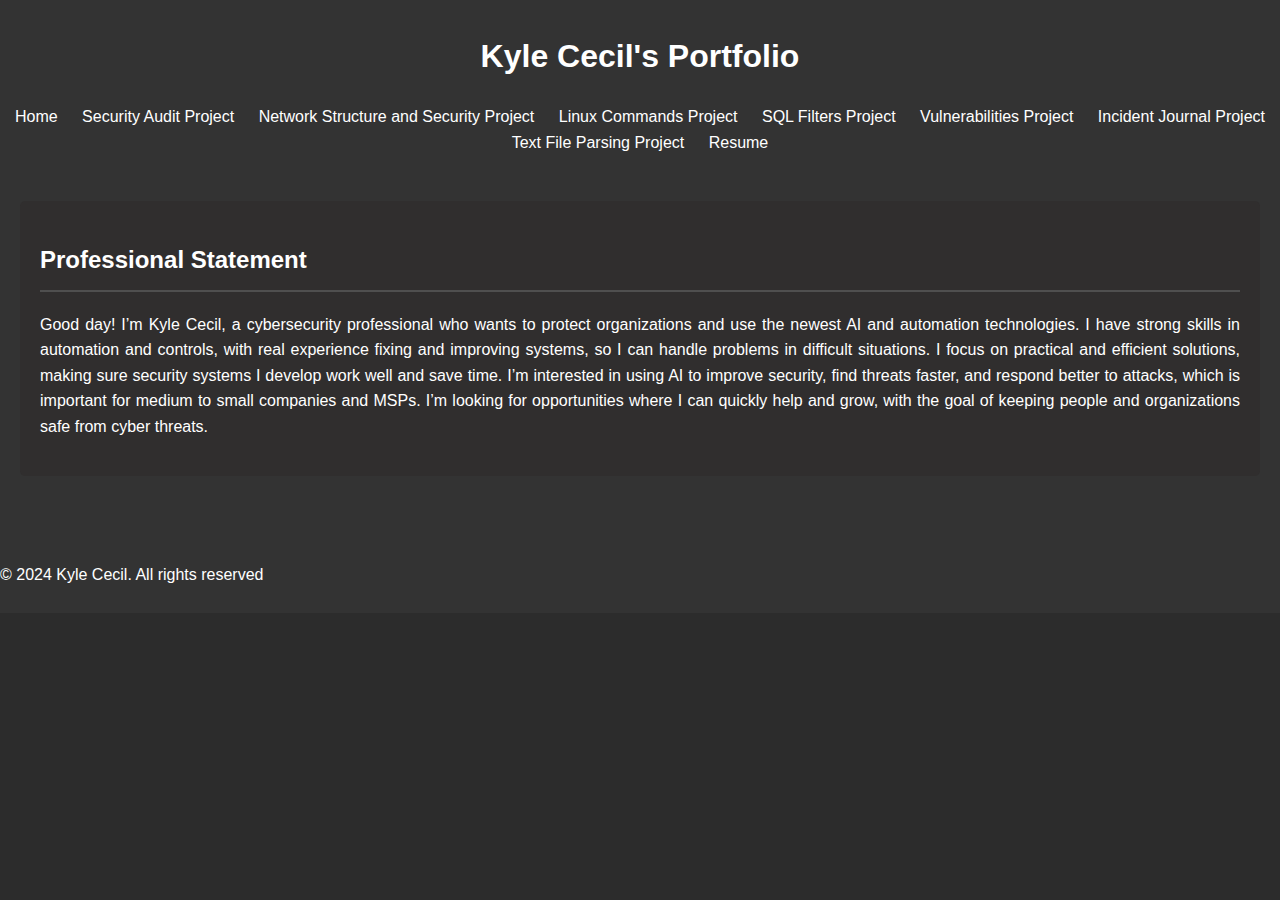
<file: index.html>
<!DOCTYPE html>
<html lang="en">
<head>
    <meta charset="UTF-8">
    <meta name="viewport" content="width=device-width, initial-scale=1.0">
    <title>Kyle Cecil's Portfolio</title>
    <link rel="stylesheet" href="styles.css">
</head>
<body>
    <header>
        <h1>Kyle Cecil's Portfolio</h1>
        <nav>
            <ul>
                <li><a href="index.html">Home</a></li>
                <li><a href="projects/security-audit.html">Security Audit Project</a></li>
                <li><a href="projects/network-structure.html">Network Structure and Security Project</a></li>
                <li><a href="projects/linux-commands.html">Linux Commands Project</a></li>
                <li><a href="projects/sql-filters.html">SQL Filters Project</a></li>
                <li><a href="projects/vulnerabilities-small-business.html">Vulnerabilities Project</a></li>
                <li><a href="projects/incident-journal.html">Incident Journal Project</a></li>
                <li><a href="projects/text-file-parsing.html">Text File Parsing Project</a></li>
                <li><a href="resume.html">Resume</a></li>
            </ul>
        </nav>
    </header>
    <main>
        <section style="background-color: #302e2e; padding: 20px; border-radius: 5px;">
            <h2>Professional Statement</h2>
            <p>Good day! I’m Kyle Cecil, a cybersecurity professional who wants to protect organizations and use the newest AI and automation technologies. I have strong skills in automation and controls, with real experience fixing and improving systems, so I can handle problems in difficult situations. I focus on practical and efficient solutions, making sure security systems I develop work well and save time. I’m interested in using AI to improve security, find threats faster, and respond better to attacks, which is important for medium to small companies and MSPs. I’m looking for opportunities where I can quickly help and grow, with the goal of keeping people and organizations safe from cyber threats.</p>
        </section>
    </main>
    <footer>
        <p>&copy; 2024 Kyle Cecil. All rights reserved</p>
    </footer>
</body>
</html>
</file>
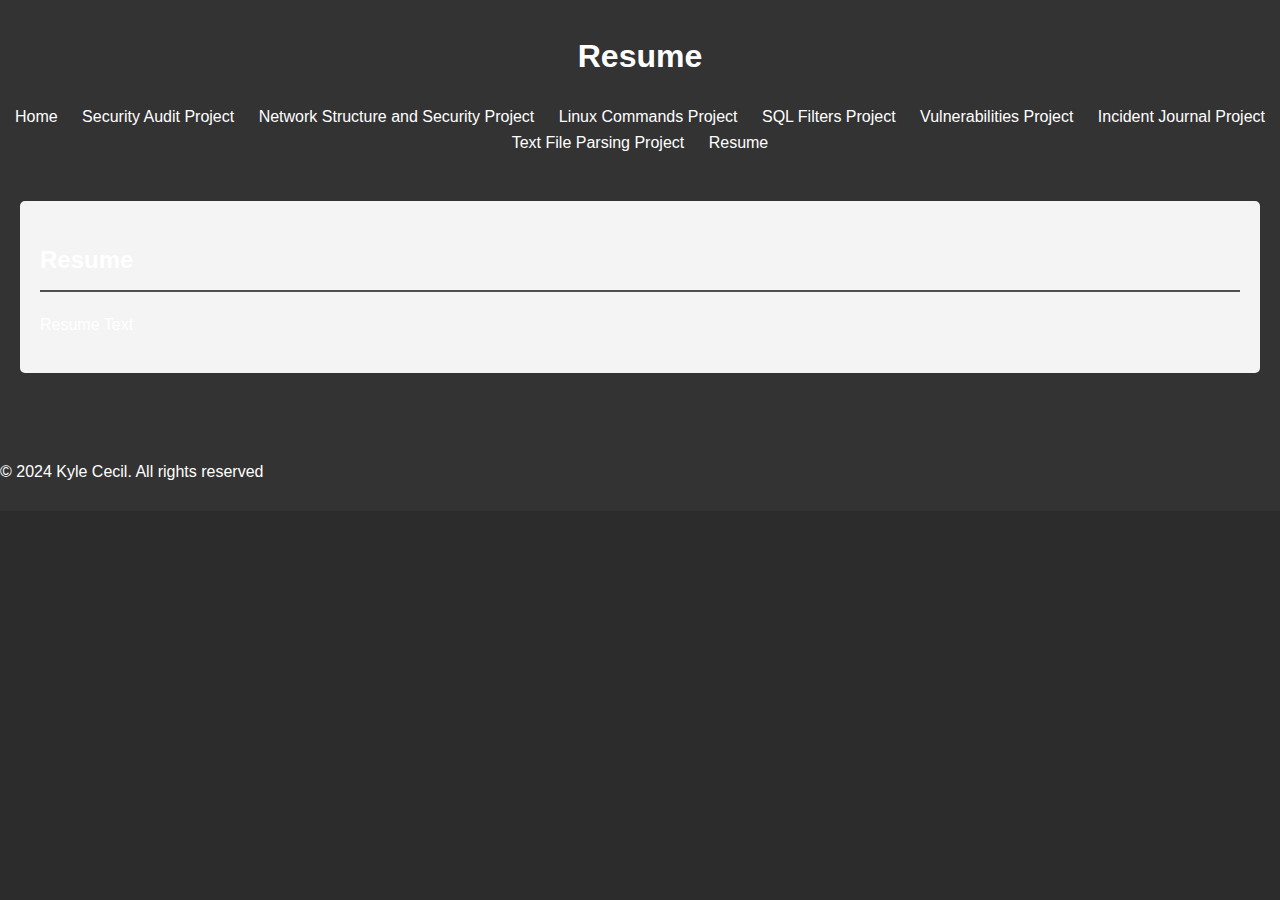
<file: resume.html>
<!DOCTYPE html>
<html lang="en">
<head>
    <meta charset="UTF-8">
    <meta name="viewport" content="width=device-width, initial-scale=1.0">
    <title>Resume</title>
    <link rel="stylesheet" href="styles.css">
</head>
<body>
    <header>
        <h1>Resume</h1>
        <nav>
            <ul>
                <li><a href="index.html">Home</a></li>
                <li><a href="projects/security-audit.html">Security Audit Project</a></li>
                <li><a href="projects/network-structure.html">Network Structure and Security Project</a></li>
                <li><a href="projects/linux-commands.html">Linux Commands Project</a></li>
                <li><a href="projects/sql-filters.html">SQL Filters Project</a></li>
                <li><a href="projects/vulnerabilities-small-business.html">Vulnerabilities Project</a></li>
                <li><a href="projects/incident-journal.html">Incident Journal Project</a></li>
                <li><a href="projects/text-file-parsing.html">Text File Parsing Project</a></li>
                <li><a href="resume.html">Resume</a></li>
            </ul>
        </nav>
    </header>
    <main>
        <section style="background-color: #f4f4f4; padding: 20px; border-radius: 5px;">
            <h2>Resume</h2>
            <p>Resume Text</p>
        </section>
    </main>
    <footer>
        <p>&copy; 2024 Kyle Cecil. All rights reserved</p>
    </footer>
</body>
</html>
</file>
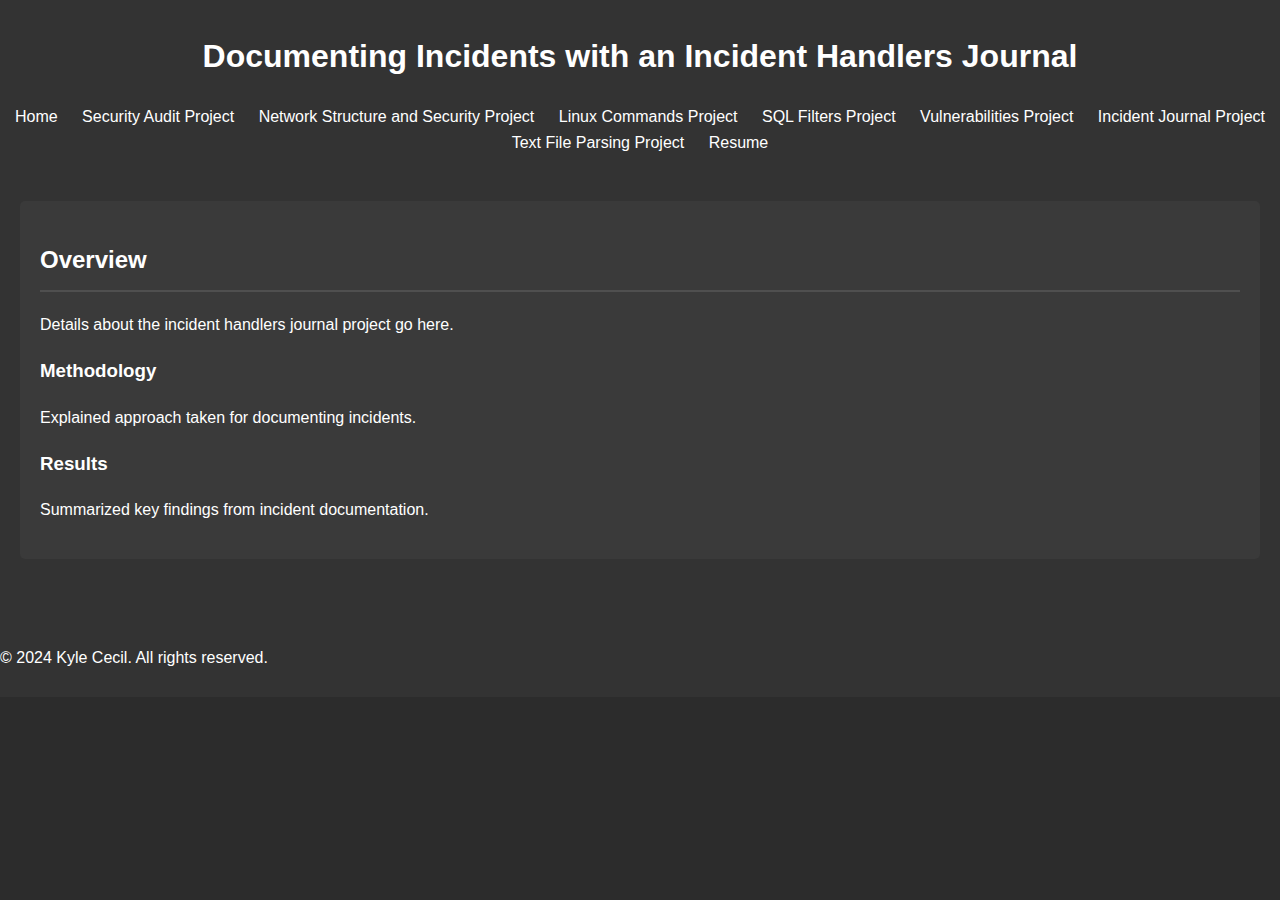
<file: projects/incident-journal.html>
<!DOCTYPE html>
<html lang="en">
<head>
    <meta charset="UTF-8">
    <meta name="viewport" content="width=device-width, initial-scale=1.0">
    <title>Documenting Incidents with an Incident Handlers Journal</title>
    <link rel="stylesheet" href="../styles.css">
</head>
<body>
    <header>
        <h1>Documenting Incidents with an Incident Handlers Journal</h1>
        <nav>
            <ul>
                <li><a href="../index.html">Home</a></li>
                <li><a href="security-audit.html">Security Audit Project</a></li>
                <li><a href="network-structure.html">Network Structure and Security Project</a></li>
                <li><a href="linux-commands.html">Linux Commands Project</a></li>
                <li><a href="sql-filters.html">SQL Filters Project</a></li>
                <li><a href="vulnerabilities-small-business.html">Vulnerabilities Project</a></li>
                <li><a href="incident-journal.html">Incident Journal Project</a></li>
                <li><a href="text-file-parsing.html">Text File Parsing Project</a></li>
                <li><a href="../resume.html">Resume</a></li>
            </ul>
        </nav>
    </header>
    <main>
        <section>
            <h2>Overview</h2>
            <p>Details about the incident handlers journal project go here.</p>
            <h3>Methodology</h3>
            <p>Explained approach taken for documenting incidents.</p>
            <h3>Results</h3>
            <p>Summarized key findings from incident documentation.</p>
        </section>
    </main>
    <footer>
        <p>&copy; 2024 Kyle Cecil. All rights reserved.</p>
    </footer>
</body>
</html>
</file>
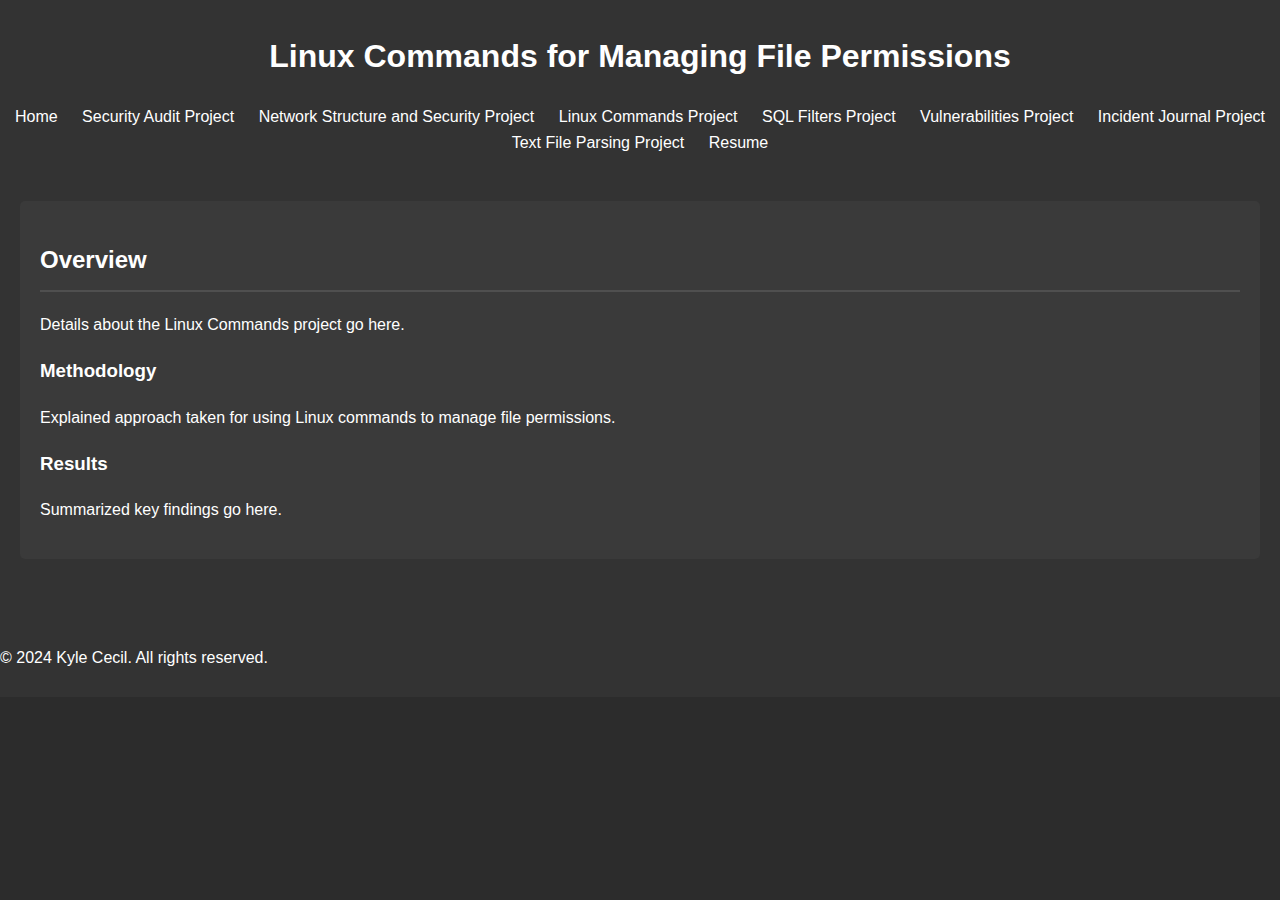
<file: projects/linux-commands.html>
<!DOCTYPE html>
<html lang="en">
<head>
    <meta charset="UTF-8">
    <meta name="viewport" content="width=device-width, initial-scale=1.0">
    <title>Linux Commands for Managing File Permissions</title>
    <link rel="stylesheet" href="../styles.css">
</head>
<body>
    <header>
        <h1>Linux Commands for Managing File Permissions</h1>
        <nav>
            <ul>
                <li><a href="../index.html">Home</a></li>
                <li><a href="security-audit.html">Security Audit Project</a></li>
                <li><a href="network-structure.html">Network Structure and Security Project</a></li>
                <li><a href="linux-commands.html">Linux Commands Project</a></li>
                <li><a href="sql-filters.html">SQL Filters Project</a></li>
                <li><a href="vulnerabilities-small-business.html">Vulnerabilities Project</a></li>
                <li><a href="incident-journal.html">Incident Journal Project</a></li>
                <li><a href="text-file-parsing.html">Text File Parsing Project</a></li>
                <li><a href="../resume.html">Resume</a></li>
            </ul>
        </nav>
    </header>
    <main>
        <section>
            <h2>Overview</h2>
            <p>Details about the Linux Commands project go here.</p>
            <h3>Methodology</h3>
            <p>Explained approach taken for using Linux commands to manage file permissions.</p>
            <h3>Results</h3>
            <p>Summarized key findings go here.</p>
        </section>
    </main>
    <footer>
        <p>&copy; 2024 Kyle Cecil. All rights reserved.</p>
    </footer>
</body>
</html>
</file>
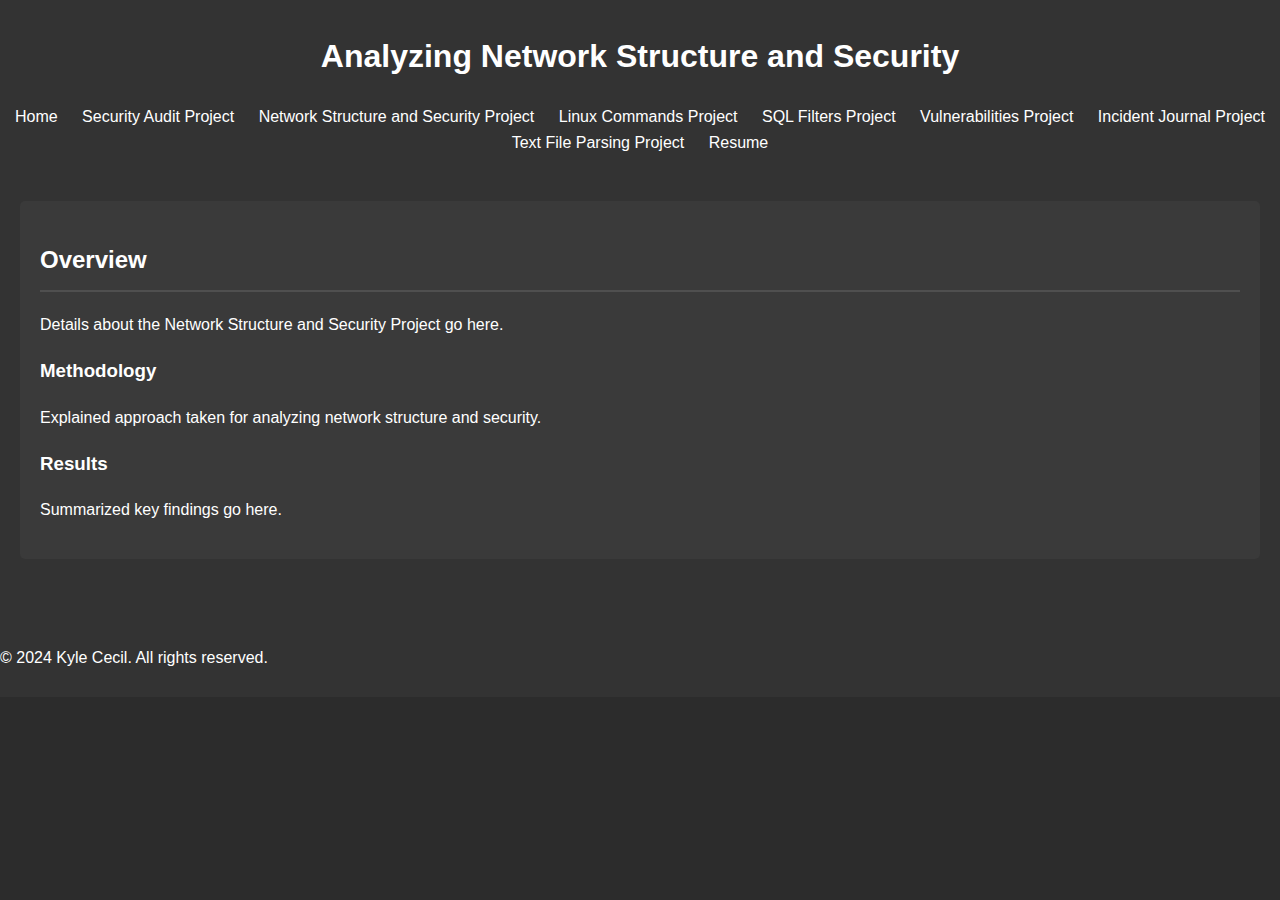
<file: projects/network-structure.html>
<!DOCTYPE html>
<html lang="en">
<head>
    <meta charset="UTF-8">
    <meta name="viewport" content="width=device-width, initial-scale=1.0">
    <title>Analyzing Network Structure and Security</title>
    <link rel="stylesheet" href="../styles.css">
</head>
<body>
    <header>
        <h1>Analyzing Network Structure and Security</h1>
        <nav>
            <ul>
                <li><a href="../index.html">Home</a></li>
                <li><a href="security-audit.html">Security Audit Project</a></li>
                <li><a href="network-structure.html">Network Structure and Security Project</a></li>
                <li><a href="linux-commands.html">Linux Commands Project</a></li>
                <li><a href="sql-filters.html">SQL Filters Project</a></li>
                <li><a href="vulnerabilities-small-business.html">Vulnerabilities Project</a></li>
                <li><a href="incident-journal.html">Incident Journal Project</a></li>
                <li><a href="text-file-parsing.html">Text File Parsing Project</a></li>
                <li><a href="../resume.html">Resume</a></li>
            </ul>
        </nav>
    </header>
    <main>
        <section>
            <h2>Overview</h2>
            <p>Details about the Network Structure and Security Project go here.</p>
            <h3>Methodology</h3>
            <p>Explained approach taken for analyzing network structure and security.</p>
            <h3>Results</h3>
            <p>Summarized key findings go here.</p>
        </section>
    </main>
    <footer>
        <p>&copy; 2024 Kyle Cecil. All rights reserved.</p>
    </footer>
</body>
</html>
</file>
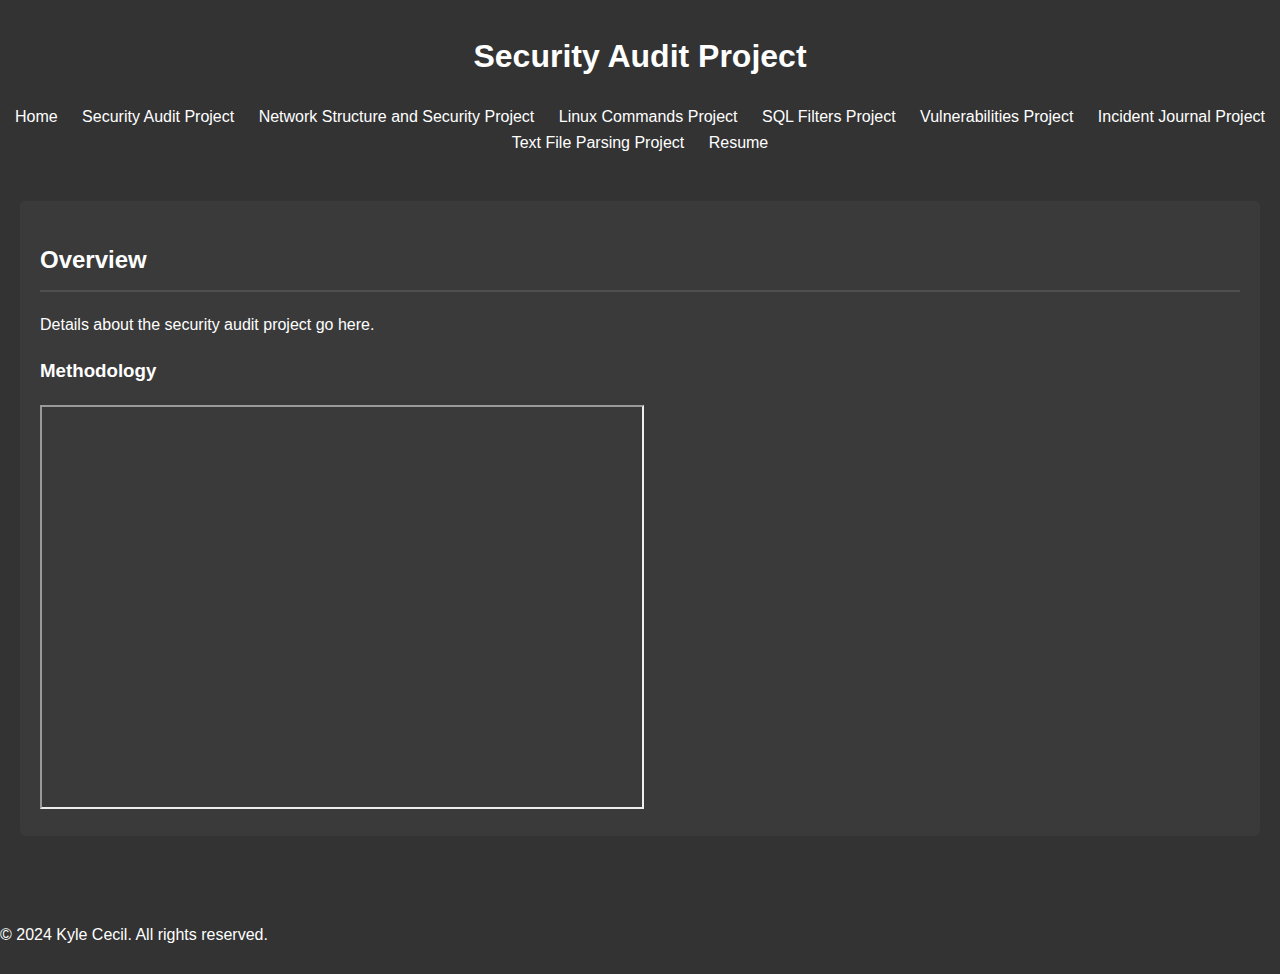
<file: projects/security-audit.html>
<!DOCTYPE html>
<html lang="en">
<head>
    <meta charset="UTF-8">
    <meta name="viewport" content="width=device-width, initial-scale=1.0">
    <title>Security Audit Project</title>
    <link rel="stylesheet" href="../styles.css">
</head>
<body>
    <header>
        <h1>Security Audit Project</h1>
        <nav>
            <ul>
                <li><a href="../index.html">Home</a></li>
                <li><a href="security-audit.html">Security Audit Project</a></li>
                <li><a href="network-structure.html">Network Structure and Security Project</a></li>
                <li><a href="linux-commands.html">Linux Commands Project</a></li>
                <li><a href="sql-filters.html">SQL Filters Project</a></li>
                <li><a href="vulnerabilities-small-business.html">Vulnerabilities Project</a></li>
                <li><a href="incident-journal.html">Incident Journal Project</a></li>
                <li><a href="text-file-parsing.html">Text File Parsing Project</a></li>
                <li><a href="../resume.html">Resume</a></li>
            </ul>
        </nav>
    </header>
    <main>
        <section>
            <h2>Overview</h2>
            <p>Details about the security audit project go here.</p>
            <h3>Methodology</h3>
            <iframe src="https://docs.google.com/document/d/1fwxMJvtXJsYF8aPDl472KApMtkmoWlgV/pub?embedded=true" width="600" height="400"></iframe>
        </section>
    </main>
    <footer>
        <p>&copy; 2024 Kyle Cecil. All rights reserved.</p>
    </footer>
</body>
</html>
</file>
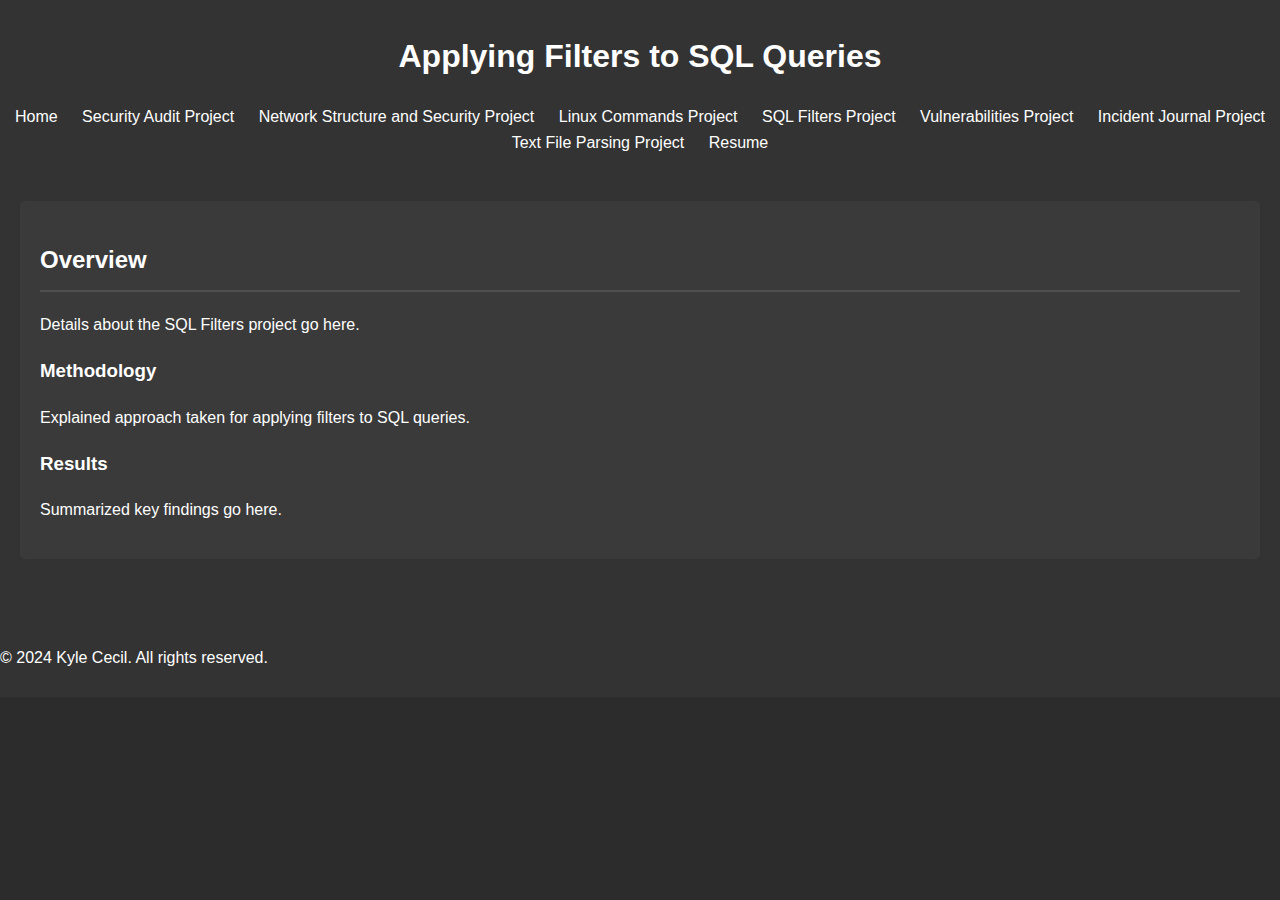
<file: projects/sql-filters.html>
<!DOCTYPE html>
<html lang="en">
<head>
    <meta charset="UTF-8">
    <meta name="viewport" content="width=device-width, initial-scale=1.0">
    <title>Applying Filters to SQL Queries</title>
    <link rel="stylesheet" href="../styles.css">
</head>
<body>
    <header>
        <h1>Applying Filters to SQL Queries</h1>
        <nav>
            <ul>
                <li><a href="../index.html">Home</a></li>
                <li><a href="security-audit.html">Security Audit Project</a></li>
                <li><a href="network-structure.html">Network Structure and Security Project</a></li>
                <li><a href="linux-commands.html">Linux Commands Project</a></li>
                <li><a href="sql-filters.html">SQL Filters Project</a></li>
                <li><a href="vulnerabilities-small-business.html">Vulnerabilities Project</a></li>
                <li><a href="incident-journal.html">Incident Journal Project</a></li>
                <li><a href="text-file-parsing.html">Text File Parsing Project</a></li>
                <li><a href="../resume.html">Resume</a></li>
            </ul>
        </nav>
    </header>
    <main>
        <section>
            <h2>Overview</h2>
            <p>Details about the SQL Filters project go here.</p>
            <h3>Methodology</h3>
            <p>Explained approach taken for applying filters to SQL queries.</p>
            <h3>Results</h3>
            <p>Summarized key findings go here.</p>
        </section>
    </main>
    <footer>
        <p>&copy; 2024 Kyle Cecil. All rights reserved.</p>
    </footer>
</body>
</html>
</file>
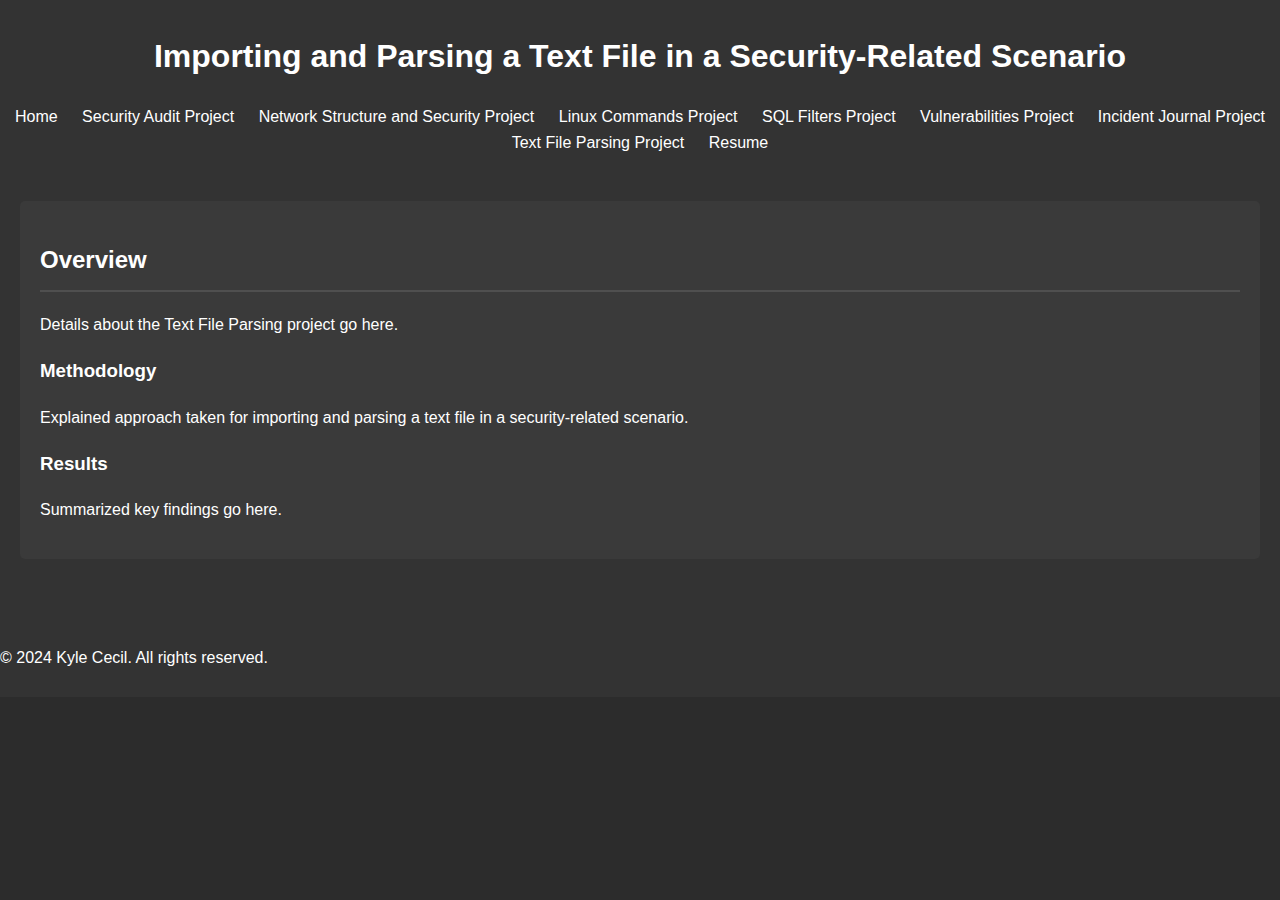
<file: projects/text-file-parsing.html>
<!DOCTYPE html>
<html lang="en">
<head>
    <meta charset="UTF-8">
    <meta name="viewport" content="width=device-width, initial-scale=1.0">
    <title>Importing and Parsing a Text File in a Security-Related Scenario</title>
    <link rel="stylesheet" href="../styles.css">
</head>
<body>
    <header>
        <h1>Importing and Parsing a Text File in a Security-Related Scenario</h1>
        <nav>
            <ul>
                <li><a href="../index.html">Home</a></li>
                <li><a href="security-audit.html">Security Audit Project</a></li>
                <li><a href="network-structure.html">Network Structure and Security Project</a></li>
                <li><a href="linux-commands.html">Linux Commands Project</a></li>
                <li><a href="sql-filters.html">SQL Filters Project</a></li>
                <li><a href="vulnerabilities-small-business.html">Vulnerabilities Project</a></li>
                <li><a href="incident-journal.html">Incident Journal Project</a></li>
                <li><a href="text-file-parsing.html">Text File Parsing Project</a></li>
                <li><a href="../resume.html">Resume</a></li>
            </ul>
        </nav>
    </header>
    <main>
        <section>
            <h2>Overview</h2>
            <p>Details about the Text File Parsing project go here.</p>
            <h3>Methodology</h3>
            <p>Explained approach taken for importing and parsing a text file in a security-related scenario.</p>
            <h3>Results</h3>
            <p>Summarized key findings go here.</p>
        </section>
    </main>
    <footer>
        <p>&copy; 2024 Kyle Cecil. All rights reserved.</p>
    </footer>
</body>
</html>
</file>
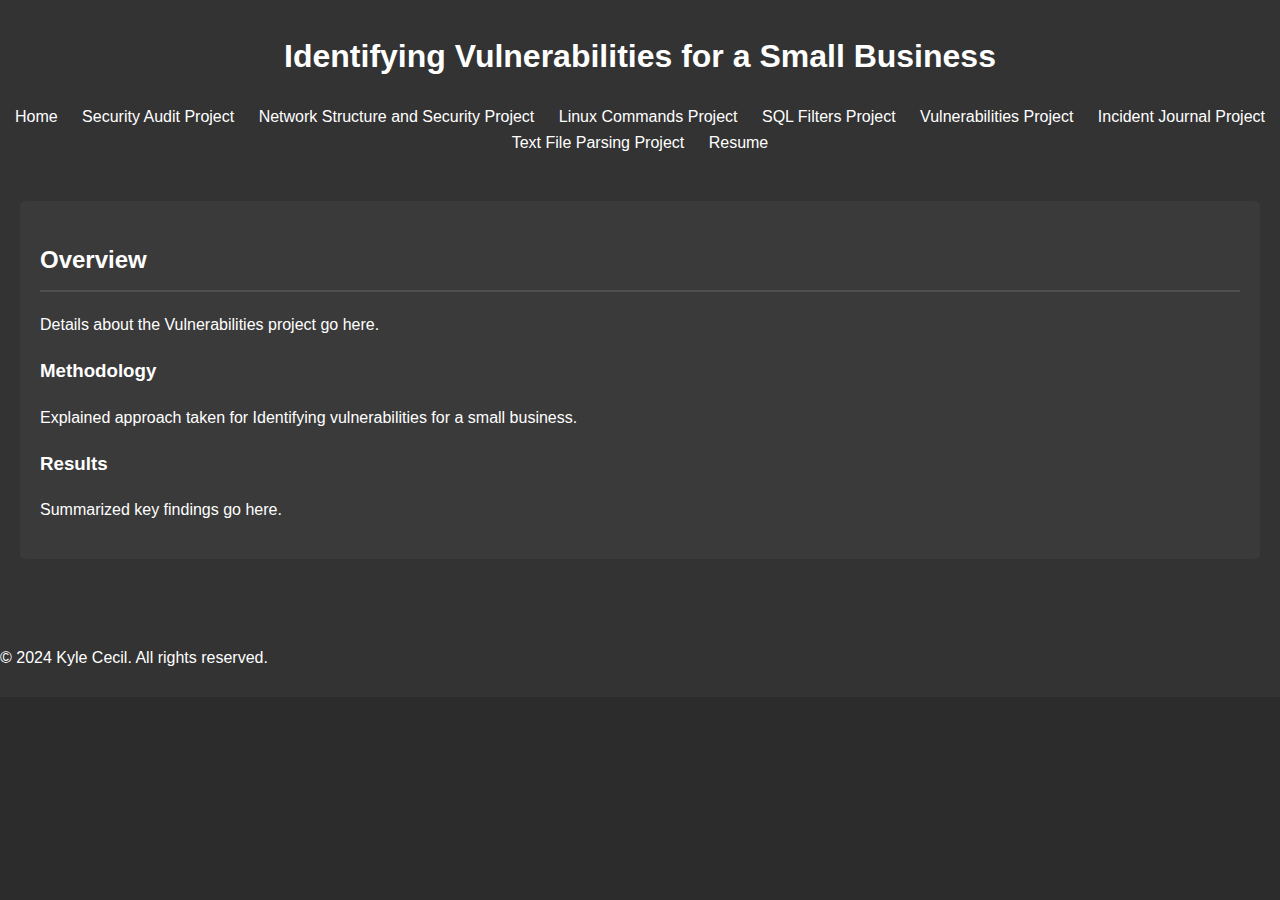
<file: projects/vulnerabilities-small-business.html>
<!DOCTYPE html>
<html lang="en">
<head>
    <meta charset="UTF-8">
    <meta name="viewport" content="width=device-width, initial-scale=1.0">
    <title>Identifying Vulnerabilities for a Small Business</title>
    <link rel="stylesheet" href="../styles.css">
</head>
<body>
    <header>
        <h1>Identifying Vulnerabilities for a Small Business</h1>
        <nav>
            <ul>
                <li><a href="../index.html">Home</a></li>
                <li><a href="security-audit.html">Security Audit Project</a></li>
                <li><a href="network-structure.html">Network Structure and Security Project</a></li>
                <li><a href="linux-commands.html">Linux Commands Project</a></li>
                <li><a href="sql-filters.html">SQL Filters Project</a></li>
                <li><a href="vulnerabilities-small-business.html">Vulnerabilities Project</a></li>
                <li><a href="incident-journal.html">Incident Journal Project</a></li>
                <li><a href="text-file-parsing.html">Text File Parsing Project</a></li>
                <li><a href="../resume.html">Resume</a></li>
            </ul>
        </nav>
    </header>
    <main>
        <section>
            <h2>Overview</h2>
            <p>Details about the Vulnerabilities project go here.</p>
            <h3>Methodology</h3>
            <p>Explained approach taken for Identifying vulnerabilities for a small business.</p>
            <h3>Results</h3>
            <p>Summarized key findings go here.</p>
        </section>
    </main>
    <footer>
        <p>&copy; 2024 Kyle Cecil. All rights reserved.</p>
    </footer>
</body>
</html>
</file>
<file: styles.css>
/* General Styles */
body {
    font-family: Arial, sans-serif;
    margin: 0;
    padding: 0;
    line-height: 1.6;
    background-color: #333;
    color: #fff;
}

header {
    background-color: #333;
    color: #fff;
    padding: 10px 0;
    text-align: center;
}

nav ul {
    list-style: none;
    padding: 0;
}

nav ul li {
    display: inline;
    margin: 0 10px;
}

nav ul li a {
    color: #fff;
    text-decoration: none;
}

main {
    padding: 20px;
}

p {
    margin-bottom: 1em;
    line-height: 1.6;
    text-align: justify;
    color: #fff; /* Slightly lighter text color for paragraphs */
}

section {
    background-color: #3a3a3a; /* Slightly lighter dark background for sections */
    padding: 20px;
    border-radius: 5px;
    margin-bottom: 20px;
}

h2 {
    margin-bottom: 20px;
    color: #fff; /* White text for headings */
    border-bottom: 2px solid #4f4f4f; /* Add subtle bottom border */
    padding-bottom: 10px;
}

.content {
    background-color: #3a3a3a; /* Consistent background color for content */
    color: #ffffff;
    padding: 20px;
    border-radius: 5px;
}

footer {
    background-color: #333;
    color: #fff;
    text-align: center;
    padding: 10px 0;
    bottom: 0;
    width: 100%;
    margin-top: 20px;
}

/* Add padding to the section to separate from the edges */
.container {
    max-width: 800px;
    margin: 0 auto;
    padding: 20px;
}

/* Adjust nav links for better spacing */
nav ul li a:hover {
    text-decoration: underline; /* Add underline on hover */
}

/* Force color scheme handling in Chrome */
html {
    background-color: #2c2c2c; /* Ensure the background stays consistent */
    color: #e0e0e0; /* Ensure the text color is consistent */
}
</file>
